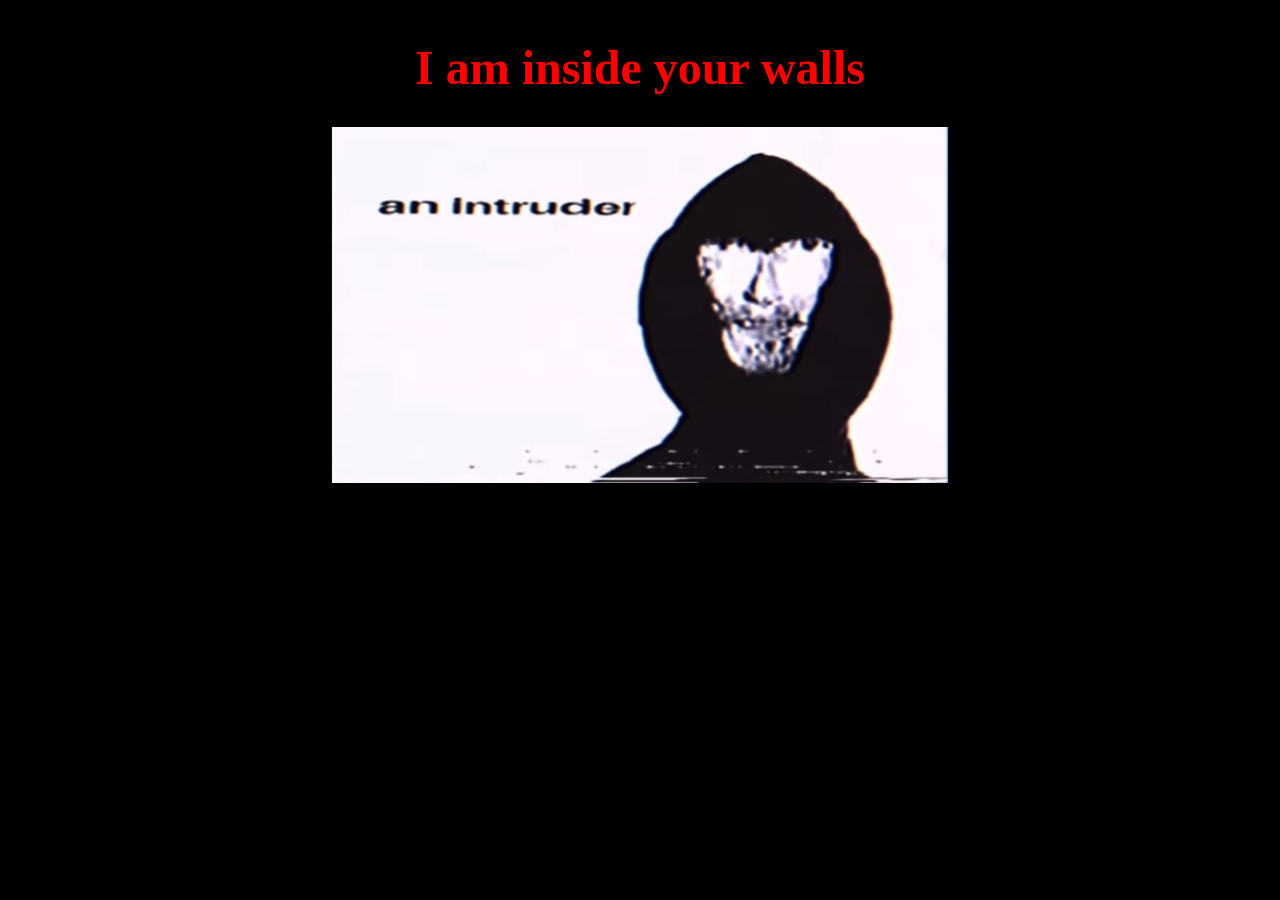
<file: about.html>
<!DOCTYPE html>
<html lang="en">
  <head>
    <meta charset="UTF-8" />
    <meta name="viewport" content="width=device-width, initial-scale=1.0" />
    <title>Document</title>
    <style>
      body {
        background-color: black;
        display: flex;
        flex-direction: column;
        justify-content: center;
        align-items: center;
      }
      h1 {
        color: red;
        font-size: 48px;
      }
      img {
        width: 50%;
        height: auto;
        margin-left: auto;
        display: block;
        margin-right: auto;
      }
    </style>
  </head>
  <body>
    <h1>I am inside your walls</h1>
    <a href="./index.html"><img src="./boo.png" /></a>
  </body>
</html>
</file>
